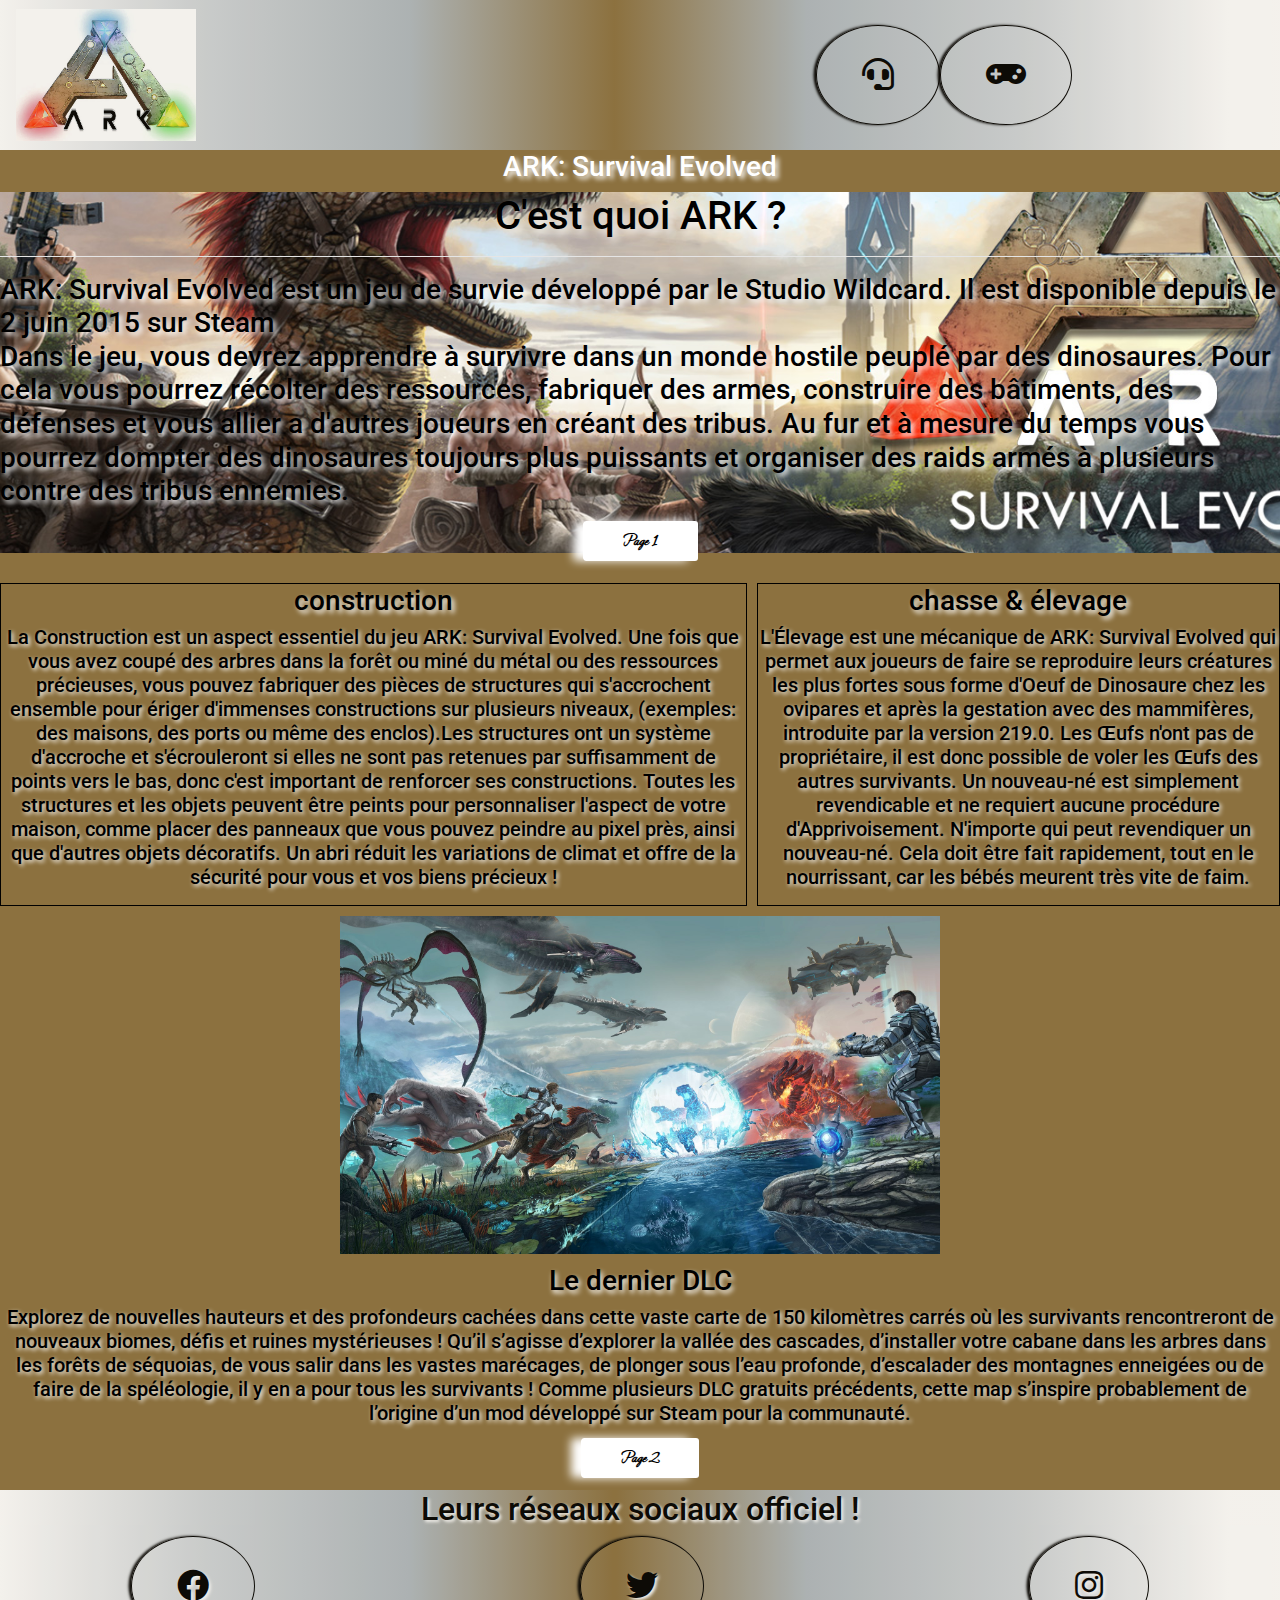
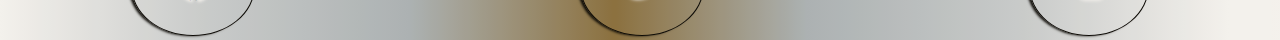
<file: Tp_Html_CSS_Hrosso_Alexandre/index.html>
<!DOCTYPE html>
<html lang="fr">

<head>
    <meta charset="UTF-8">
    <meta http-equiv="X-UA-Compatible" content="IE=edge">
    <meta name="viewport" content="width=device-width, initial-scale=1.0">
    <link rel="stylesheet" href="./style.css">
    <link rel="stylesheet" href="./Bootstrap/css/bootstrap.css">
    <link rel="preconnect" href="https://fonts.googleapis.com">
    <link rel="stylesheet" href="http://use.fontawesome.com/releases/v5.8.2/css/all.css">
    <link rel="preconnect" href="https://fonts.googleapis.com">
    <link rel="preconnect" href="https://fonts.gstatic.com" crossorigin>
    <link href="https://fonts.googleapis.com/css2?family=Ephesis&family=Roboto:wght@100&display=swap" rel="stylesheet">
    <title>Hrosso Alexandre</title>
</head>

<body>
    <header>
        <nav class="navbar">

            <img src="./img/png-transparent-ark-survival-evolved-pixark-playstation-4-ark-park-dinosaur-ark-survival-text-triangle-logo.png" alt="logo" class="Logo">
            <div class="header-icons">
                <div>
                    <a href="./page1.html" class="network">
                        <i class="fas fa-headset"></i></a>
                </div>
                <div>
                    <a href="./page2.html" class="network">
                        <i class="fas fa-gamepad"></i></a>
                </div>
            </div>

        </nav>
        <div class="titre">
        <h3>ARK: Survival Evolved</h3>
    </div>
    </header>
    <section id="principal">
        <div>
            <h1><p>C'est quoi ARK ?</p></h1><hr color="white">
            
            <h3><p>ARK: Survival Evolved est un jeu de survie développé par le Studio Wildcard. Il est disponible depuis le 2 juin 2015 sur Steam <br>

                Dans le jeu, vous devrez apprendre à survivre dans un monde hostile peuplé par des dinosaures. Pour cela vous pourrez récolter des ressources, fabriquer des armes, construire des bâtiments, des défenses et vous allier a d'autres joueurs en créant des tribus. Au fur et à mesure du temps vous pourrez dompter des dinosaures toujours plus puissants et organiser des raids armés à plusieurs contre des tribus ennemies.<p></p></h3>
                </div>
            <div id="conteneur_bouton">
                <a href="./page1.html" class="bouton">Page 1</a>
            </div>
    </section>
    <section>
        <div id="texte">
            <div class="item1">
                <h3>construction</h3>
                <h5><p>La Construction est un aspect essentiel du jeu ARK: Survival Evolved. Une fois que vous avez coupé des arbres dans la forêt ou miné du métal ou des ressources précieuses, vous pouvez fabriquer des pièces de structures qui s'accrochent ensemble pour ériger d'immenses constructions sur plusieurs niveaux, (exemples: des maisons, des ports ou même des enclos).Les structures ont un système d'accroche et s'écrouleront si elles ne sont pas retenues par suffisamment de points vers le bas, donc c'est important de renforcer ses constructions. Toutes les structures et les objets peuvent être peints pour personnaliser l'aspect de votre maison, comme placer des panneaux que vous pouvez peindre au pixel près, ainsi que d'autres objets décoratifs. Un abri réduit les variations de climat et offre de la sécurité pour vous et vos biens précieux !</p></h5>
            </div>
        
            <div class="item2">
                <h3>chasse & élevage</h3>
                <h5><p>L'Élevage est une mécanique de ARK: Survival Evolved qui permet aux joueurs de faire se reproduire leurs créatures les plus fortes sous forme d'Oeuf de Dinosaure chez les ovipares et après la gestation avec des mammifères, introduite par la version 219.0. Les Œufs n'ont pas de propriétaire, il est donc possible de voler les Œufs des autres survivants.

                    Un nouveau-né est simplement revendicable et ne requiert aucune procédure d'Apprivoisement. N'importe qui peut revendiquer un nouveau-né. Cela doit être fait rapidement, tout en le nourrissant, car les bébés meurent très vite de faim.</p></h5>
            </div>
        </div>
        
        <div>
            <div>
                <img src="./img/apps.23901.13580148406338518.ae7b55e8-e887-4e12-a21d-13264411f09e.jpg" alt="ARK">
            </div>
                <div class="item3">
                    <h3>Le dernier DLC</h3>
                    <h5><p>Explorez de nouvelles hauteurs et des profondeurs cachées dans cette vaste carte de 150 kilomètres carrés où les survivants rencontreront de nouveaux biomes, défis et ruines mystérieuses ! Qu’il s’agisse d’explorer la vallée des cascades, d’installer votre cabane dans les arbres dans les forêts de séquoias, de vous salir dans les vastes marécages, de plonger sous l’eau profonde, d’escalader des montagnes enneigées ou de faire de la spéléologie, il y en a pour tous les survivants !

                        Comme plusieurs DLC gratuits précédents, cette map s’inspire probablement de l’origine d’un mod développé sur Steam pour la communauté.</p></h5>
                </div>
            </div>
            <div id="conteneur_bouton">
                <a href="./page2.html" class="bouton">Page 2</a>
            </div>
        </div>
        </div>
    </section>
    <footer>
        <h2>Leurs réseaux sociaux officiel ! </h2>
        <div class="footer-icons">
            <div>
                <a href="http://www.facebook.fr/survivetheark/" target="_blank" class="network">
                    <i class="fab fa-facebook"></i></a>
            </div>
            <div>
                <a href="http://www.twitter.fr//survivetheark?ref_src=twsrc%5Egoogle%7Ctwcamp%5Eserp%7Ctwgr%5Eauthor" target="_blank" class="network">
                    <i class="fab fa-twitter"></i></a>
            </div>
            <div>
                <a href="http://www.instagram.fr/survivetheark/?hl=fr" target="_blank" class="network">
                    <i class="fab fa-instagram"></i></a>
            </div>
        </div>
    </footer>

</body>

</html>
</file>
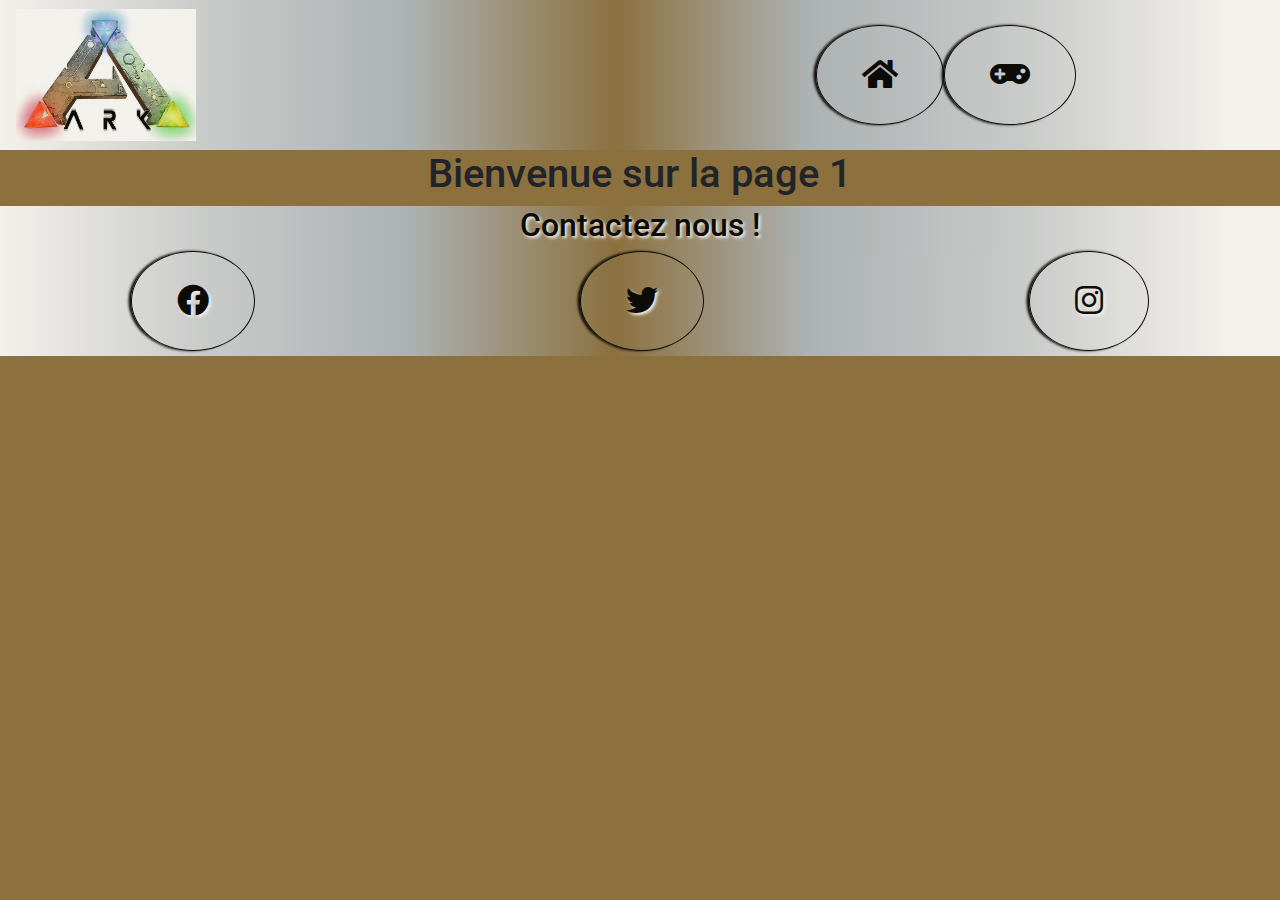
<file: Tp_Html_CSS_Hrosso_Alexandre/page1.html>
<!DOCTYPE html>
<html lang="fr">

<head>

<body id="page">
    <meta charset="UTF-8">
    <meta http-equiv="X-UA-Compatible" content="IE=edge">
    <meta name="viewport" content="width=device-width, initial-scale=1.0">
    <link rel="stylesheet" href="./style.css">
    <link rel="stylesheet" href="./Bootstrap/css/bootstrap.css">
    <link rel="preconnect" href="https://fonts.googleapis.com">
    <link rel="stylesheet" href="http://use.fontawesome.com/releases/v5.8.2/css/all.css">
    <link rel="preconnect" href="https://fonts.googleapis.com">

    <title>Hrosso Alexandre</title>
    <nav class="navbar">

        <img src="./img/png-transparent-ark-survival-evolved-pixark-playstation-4-ark-park-dinosaur-ark-survival-text-triangle-logo.png" alt="logo" class="logo">
        <div class="header-icons">
            <div>
                <a href="./index.html" class="network">
                    <i class="fas fa-home"></i></a>
            </div>
            <div>
                <a href="./page2.html" class="network">
                    <i class="fas fa-gamepad"></i></a>
            </div>
        </div>

    </nav>


    </nav>
    </head>

    <div>
        <h1>Bienvenue sur la page 1</h1>
    </div>

    <footer>
        <h2>Contactez nous !</h2>
        <div class="footer-icons">
            <div>
                <a href="http://www.facebook.fr/survivetheark/" target="_blank" class="network">
                    <i class="fab fa-facebook"></i></a>
            </div>
            <div>
                <a href="http://www.twitter.fr//survivetheark?ref_src=twsrc%5Egoogle%7Ctwcamp%5Eserp%7Ctwgr%5Eauthor" target="_blank" class="network">
                    <i class="fab fa-twitter"></i></a>
            </div>
            <div>
                <a href="http://www.instagram.fr/survivetheark/?hl=fr" target="_blank" class="network">
                    <i class="fab fa-instagram"></i></a>
            </div>
        </div>
    </footer>
</body>

</html>
</file>
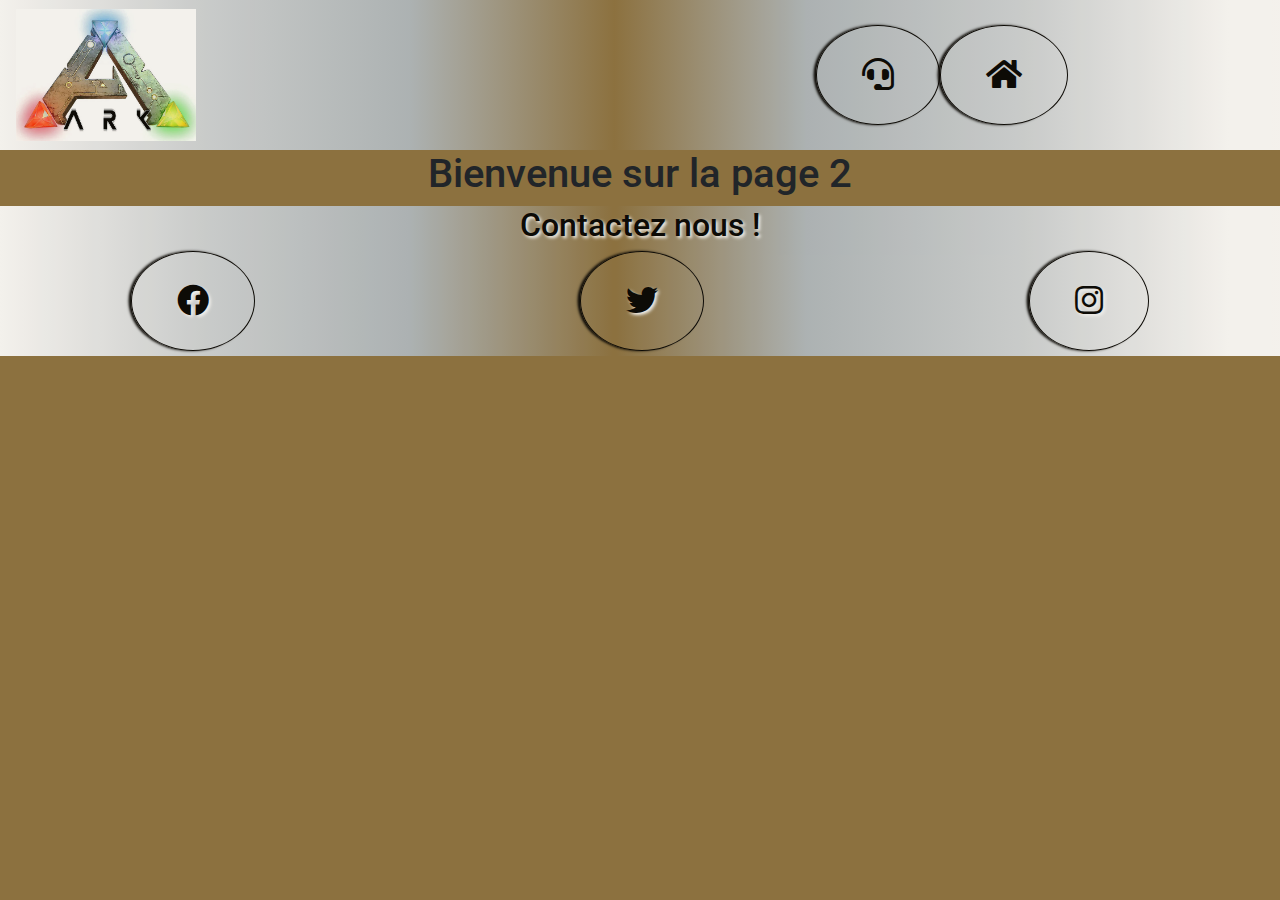
<file: Tp_Html_CSS_Hrosso_Alexandre/page2.html>
<!DOCTYPE html>
<html lang="fr">

<head>

<body id="page">
    <meta charset="UTF-8">
    <meta http-equiv="X-UA-Compatible" content="IE=edge">
    <meta name="viewport" content="width=device-width, initial-scale=1.0">
    <link rel="stylesheet" href="./style.css">
    <link rel="stylesheet" href="./Bootstrap/css/bootstrap.css">
    <link rel="preconnect" href="https://fonts.googleapis.com">
    <link rel="stylesheet" href="http://use.fontawesome.com/releases/v5.8.2/css/all.css">
    <link rel="preconnect" href="https://fonts.googleapis.com">

    <title>Hrosso Alexandre</title>
    <nav class="navbar">

        <img src="./img/png-transparent-ark-survival-evolved-pixark-playstation-4-ark-park-dinosaur-ark-survival-text-triangle-logo.png" alt="logo" class="logo">
        <div class="header-icons">
            <div>
                <a href="./page1.html" class="network">
                    <i class="fas fa-headset"></i></a>
            </div>
            <div>
                <a href="./index.html" class="network">
                    <i class="fas fa-home"></i></a>
            </div>
        </div>

    </nav>
    </head>
    <div>
        <h1>Bienvenue sur la page 2</h1>
    </div>

    <footer>
        <h2>Contactez nous !</h2>
        <div class="footer-icons">
            <div>
                <a href="http://www.facebook.fr/survivetheark/" target="_blank" class="network">
                    <i class="fab fa-facebook"></i></a>
            </div>
            <div>
                <a href="http://www.twitter.fr//survivetheark?ref_src=twsrc%5Egoogle%7Ctwcamp%5Eserp%7Ctwgr%5Eauthor" target="_blank" class="network">
                    <i class="fab fa-twitter"></i></a>
            </div>
            <div>
                <a href="http://www.instagram.fr/survivetheark/?hl=fr" target="_blank" class="network">
                    <i class="fab fa-instagram"></i></a>
            </div>
        </div>
    </footer>
</body>

</html>
</file>
<file: Tp_Html_CSS_Hrosso_Alexandre/style.css>
@import url('https://fonts.googleapis.com/css2?family=Ephesis&family=Roboto:wght@100&display=swap');
body {
	background-color: #8C713F !important;
}
.navbar {
	background: linear-gradient(90deg, rgba(255,255,255,1) 0%, rgba(208,213,217,1) 16%, rgba(176,185,191,1) 32%, rgba(140,113,63,1) 48%, rgba(176,185,191,1) 63%, rgba(208,213,217,1) 80%, rgba(255,255,255,1) 96%);
	opacity: 0.9;
	height: 150px;
	transition: 0.7s;
}
.header-icons {
	margin: 30px 700px;
	display: flex;
	justify-content: space-between;
	max-width: 80%;
	padding-left: 100px;
	
}
h1 {
	text-align: center;
	font-family: 'Ephesis', cursive;
	
	
}

.titre {
	color: #fff;
	text-align: center;
	text-shadow: black 0.1em 0.1em 0.2em
}
p {
	color: black; 
	text-shadow: #fff 0.1em 0.1em 0.2em;
}
img {
	width: 600px;
	display: flex;
	margin-left: auto;
	margin-right: auto;
	
}
.logo {
	position: absolute;
	width: 180px;
	color: black;
	justify-content: space-between;
	margin: -12px auto;
}
.Logo {
	position: absolute;
	width: 180px;
	color: black;
	justify-content: space-between;
	margin: -60px auto;
}

#conteneur_bouton {
	text-align: center;
	font-family: 'Roboto', sans-serif;
	margin: 20px 20px;
}
.bouton {
	background-color: #fff;
	color: black;
	font-weight: bold;
	font-family: 'Ephesis', cursive;
	padding: 10px 40px;
	border-radius: 3px;
	cursor: pointer;
	box-shadow: -10px 0 10px 0 #fff;
	text-decoration: none;
}
.bouton:hover {
	background-color: black;
	color: #8C713F;
	box-shadow: -10px 0 10px 0 black;
}

footer {
	background: linear-gradient(90deg, rgba(255,255,255,1) 0%, rgba(208,213,217,1) 16%, rgba(176,185,191,1) 32%, rgba(140,113,63,1) 48%, rgba(176,185,191,1) 63%, rgba(208,213,217,1) 80%, rgba(255,255,255,1) 96%);
	color: #fff;
	opacity: 0.9;
	height: 150px;
	transition: 0.7s;
	text-align: center;
	color: black;
	text-shadow: #fff 0.1em 0.1em 0.2em;
}
.footer-icons {
	margin: 30px auto;
	display: flex;
	justify-content: space-between;
	max-width: 80%;
	align-items: center;
	padding: 3px;
	
}
.network {
	font-size: 2em;
	color: black;
	border: 1px solid;
	box-shadow: -2.5px 0 2.5px 0;
	padding: 30px 45px;
	z-index: -1 !important;
	border-radius: 50%;
}
.network:hover {
	color: #8C713F;
}
#principal {
	background: url(./img/H2x1_NSwitch_ARKSurvivalEvolved.jpg) fixed no-repeat 50% 50%;
	background-size: cover;
	text-size: 4em;
	color: #fff;
	
}
#texte {
	display: flex;
	Align-items: center;
	Justify-content: center;
}

.item1 {
	border: solid 1px black;
	margin: 10px 0 10px 0;
	color: black;
	text-align: center;
}
.item2 {
	border: solid 1px black;
	margin: 10px 0 10px 0;
	color: black;
	text-align: center;
	margin-left: 10px;
}
.item3 {
	margin: 10px 0 10px 0;
	color: black;
	text-shadow: #fff 0.1em 0.1em 0.2em;
	text-align: center;
	
}
h3{
	color: black;
	text-shadow: #fff 0.1em 0.1em 0.2em;
}
</file>
